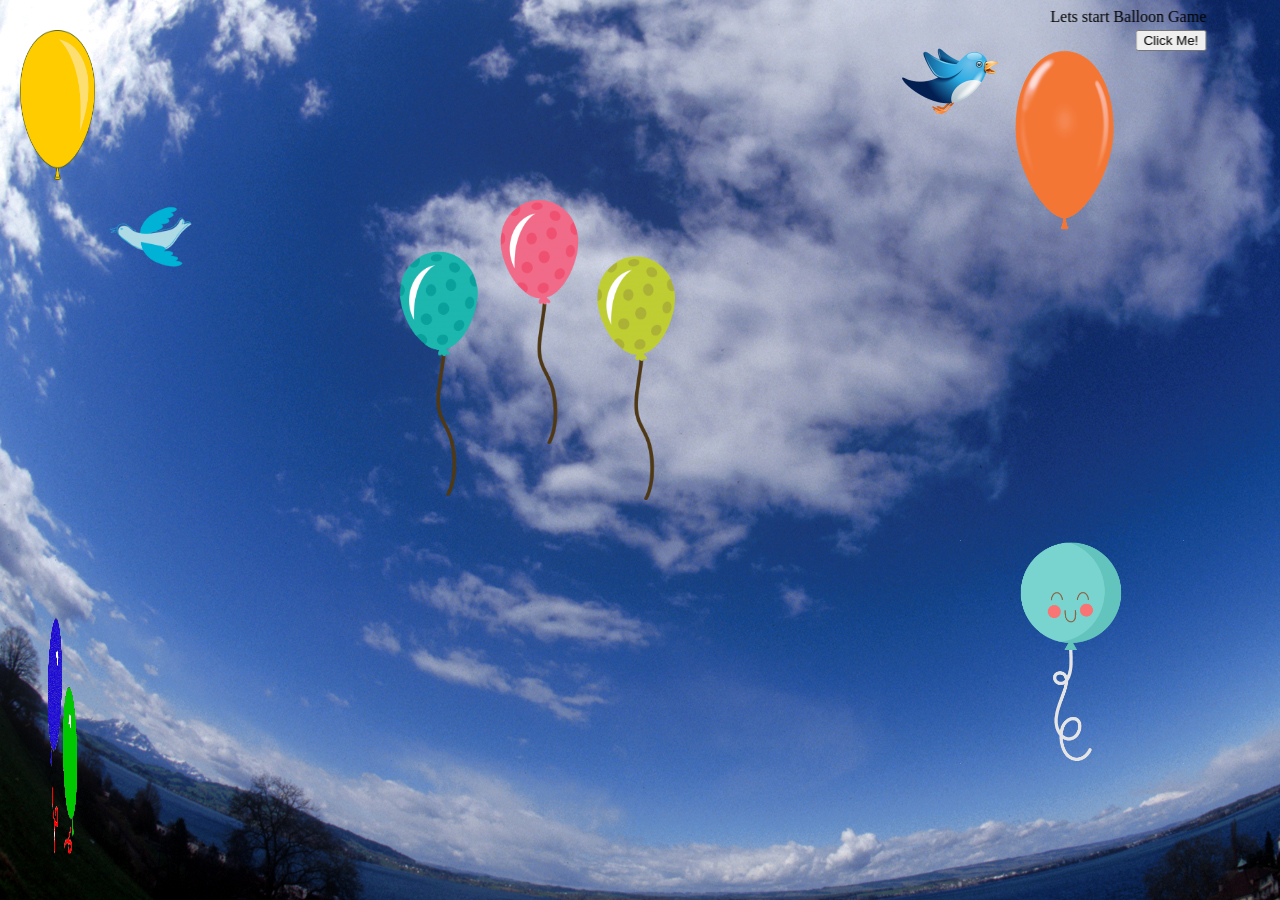
<file: index.html>
<!DOCTYPE html>
<html>
  <head>
    <meta charset="utf-8">
    <title>Balloon Game</title>
    <link rel="stylesheet" href="balloon.css" media="screen" title="no title" charset="utf-8">
  </head>
  <body>
    <!-- <div id=background>
      <img src="images/sky.jpg" class="stretch" alt=""/>
    </div> -->


    <header>
    <marquee align="left" behavior="alternate"direction="left"scrollamount="5"scrolldelay="20"><span> Lets start Balloon Game</span></marquee>
    </header>

  <div class="bird">
    <img src="images/bluebird.png">
  </div>
  <div class="bird1">
    <img src="images/twitter-bird-flying.png">
  </div>

  <div class="color">
    <img src="images/yellow.png"height="150px"width="100px">
  </div>
  <div class="color1">
    <img src="images/standard-05-orange.png"height="180px"width="100px">
  </div>
  <div class="color2">
    <img src="images/large_balloons.png"height="300px"width="300px">
  </div>
  <div class="color3">
    <img src="images/animated.gif"height="300px"width="300px">
  </div>
  <div class="color4">
    <img src="images/large_cute.png">
  </div>

  <div class="btn">
      <marquee align="left" behavior="alternate"
        direction="left" scrollamount="5" scrolldelay="20">
        <button type="button">
          Click Me!
        </button>
      </marquee>
      <!-- <button type="button" onclick = "left()">Image to the left!</button>  -->
  </div>
  <script type="text/javascript" src="balloon.js"></script>
</body>
</html>
</file>
<file: balloon.css>
body {
  background-image: url("./images/sky.jpg");
}

#background {
  position: absolute;
  width: 100%;
  height: 100%;
  left: 0px;
  top: 0px;
  z-index: -100;
}

#newbackground {
  position: absolute;
  width: 100%;
  height: 100%;
  left: 0px;
  top: 0px;
  z-index: 1000000;
}

.stretch {
  min-width: 100%;
  min-height: 100%;
  width: auto;
  height: auto;
}

.bird {
left:100px;
z-index:200;
position:absolute;
height:200px;
width:200px;
top:200px;
}
.bird1 {
  right:80px;
  z-index:200;
  position:absolute;
  height:150px;
  width:200px;
  left:900px;
  top:80;
}


.color {
  width:150px;
  position:absolute;
  left:20px;
  /*left:20vh;*/

}
.color1 {
  width:20vw;
  /*display:flex;*/
  position:absolute;
  float:left;
  /*bottom:180px;*/
  top:50px;
  left: 1000px;

}

.color2 {
  width:550px;
  position:absolute;
  float:left;
  left:400px;
  top:200px;

}

.color3{
  position:absolute;
  right:130vh;
  /*left:20vw;*/
  bottom:35px;
  text-align: center;
}
.color4 {
  width: 35vw;
  height: auto;
  position:absolute;
  left: 75vw;
  top: 60vh;
}

img {
  width: 50%;
}

#opener {
  text-align:center;
}
</file>
